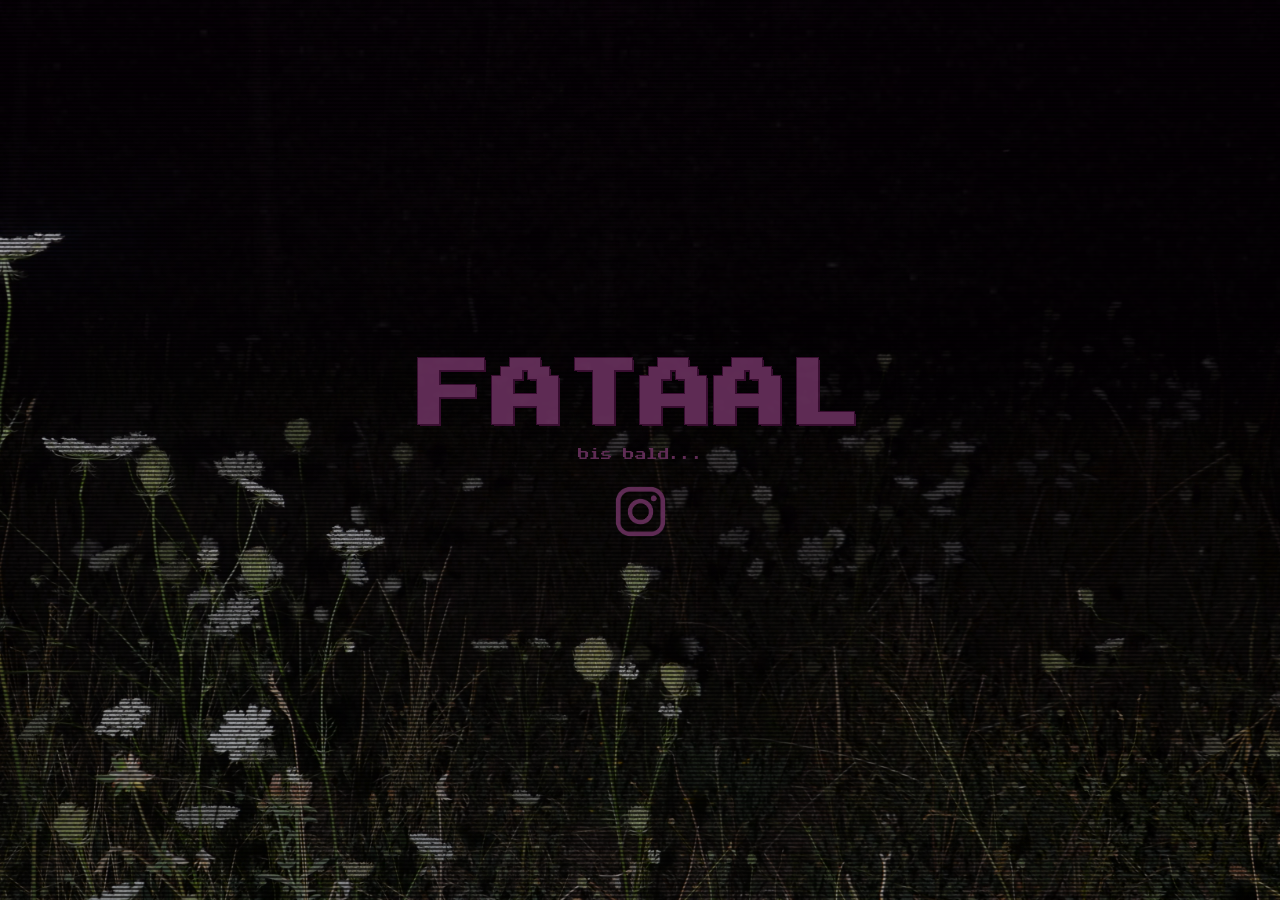
<file: index.html>
<!DOCTYPE html>
<html lang="de">
<head>
    <meta name="viewport" content="width=device-width, initial-scale=1.0">
    <meta charset="UTF-8">
    <title>Fataal</title>
    <link href="https://fonts.googleapis.com/css2?family=Press+Start+2P&display=swap" rel="stylesheet">
    <link rel="stylesheet" href="CSS/main.css?v=1080">
</head>
            
<body>
    <img src="videos/overlay.gif" class="video-overlay" alt="Background Animation">

    <div class="bg-image"></div>
    <div class="glitch-overlay"></div>
            
    <div class="content">
        <h1 class="fataal-titel">
    FATAAL
</h1>
        <p class="fataal-subtitel">bis bald...</p>
        <a href="https://www.instagram.com/fataalband/" target="_blank">
            <img src="images/instalogo.png" alt="Instagram" style="width: 65px;height:65px;">
        </a>
    </div>
</body>
</html>
</file>
<file: CSS/main.css>
@media (max-width: 768px) {
  .content {
    gap: 2px;
  }
  .fataal-titel {
    line-height: 1.05;
    margin: 0 !important;
  }
  .fataal-subtitel {
    font-size: 7.5px !important;
    transform: none !important;
    line-height: 1.1;
    margin: 2px 0 4px 0 !important;
    -webkit-text-size-adjust: 100% !important;
  }
  a {
    padding: 16px !important;
    margin: -14px -16px -16px -16px !important;
  }
  a img {
    width: 30px !important;
    height: 30px !important;
  }

  @supports (-webkit-touch-callout: none) {
    .fataal-subtitel {
      font-size: 12px !important;
      transform: scale(0.55) !important;
      transform-origin: center !important;
    }
  }
}

html, body {
  margin: 0;
  padding: 0;
  width: 100%;
  height: 100%;
  height: 100dvh;
  overflow: hidden;
  -webkit-text-size-adjust: 100%;
}

body {
  margin: 0;
  height: 100dvh;
  display: flex;
  flex-direction: column;
  justify-content: center;
  align-items: center;
  font-family: 'Press Start 2P', monospace;
  text-align: center;
  background-color: #111111;
  touch-action: none;
}

.video-overlay {
  position: fixed;
  top: 0;
  left: 0;
  width: 100vw;
  height: 100vh;
  object-fit: cover;
  z-index: 9999;
  pointer-events: none;
  mix-blend-mode: screen;
  opacity: 0.35;
}

.bg-image {
  position: fixed;
  inset: 0;
  z-index: 1;
  background: url('../images/blumen.jpg') center/cover no-repeat #111111;
}

.glitch-overlay {
  position: fixed;
  inset: -30px;
  z-index: 2;
  pointer-events: none;
  background:
    repeating-linear-gradient(transparent 0 2px, rgba(0,0,0,0.6) 2px 4px),
    linear-gradient(rgba(20, 0, 20, 0.3), rgba(0, 0, 0, 0.4));
  animation: vhsOverlayGlitch 0.25s infinite steps(4);
}

.content {
  position: relative;
  z-index: 3;
  width: 100%;
  display: flex;
  flex-direction: column;
  align-items: center;
  justify-content: center;
}

.fataal-titel {
  color: #5E2B54;
  font-size: clamp(2rem, 8vw, 4.5rem);
  line-height: 1.15;
  margin: 0 0 6px 0;
  text-shadow: 2px 2px 0px #380d30, -1px -1px 0px #380d30, 1px -1px 0px #380d30, -1px 1px 0px #380d30, 1px 1px 0px #380d30;
  letter-spacing: 2px;
}

.fataal-subtitel {
  color: #5E2B54;
  font-size: 1.2rem;
  transform: scale(0.6);
  transform-origin: center;
  margin: 0 0 15px 0;
}

a {
  display: inline-block;
}

a img {
  transition: transform 0.2s;
  width: 45px;
  height: 45px;
}

a img:hover {
  transform: scale(1.1);
}

@keyframes vhsOverlayGlitch {
  0% {
    transform: translate(0, 0);
    opacity: 0.9;
  }
  25% {
    transform: translate(-4px, 2px);
    opacity: 0.7;
    filter: contrast(1.5);
  }
  50% {
    transform: translate(3px, -2px);
    opacity: 1;
  }
  75% {
    transform: translate(-2px, 3px);
    opacity: 0.8;
    filter: brightness(1.2);
  }
  100% {
    transform: translate(0, 0);
    opacity: 0.9;
  }
}
</file>
